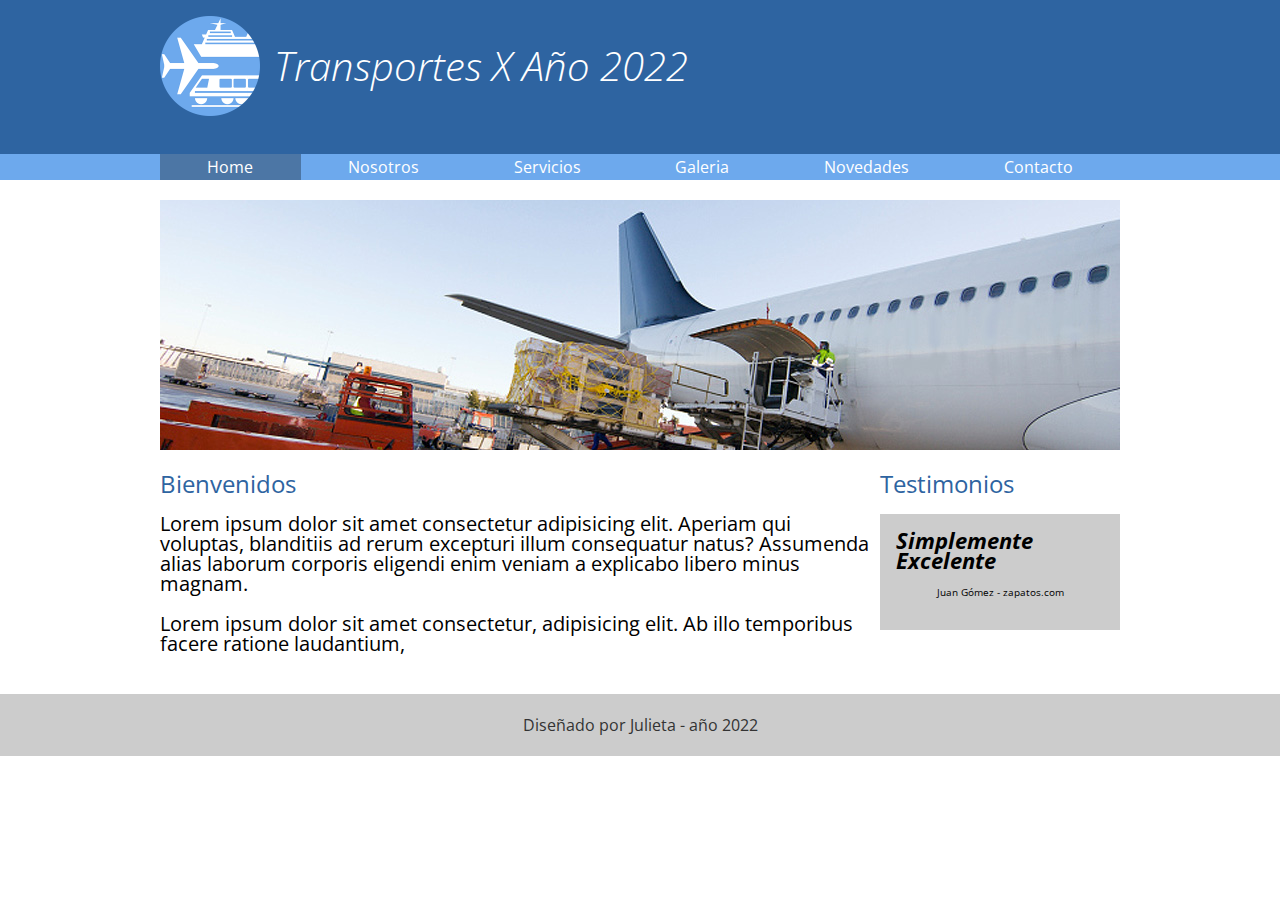
<file: index.html>
<!DOCTYPE html>
<html lang="en">
<head>
    <meta charset="UTF-8">
    <meta http-equiv="X-UA-Compatible" content="IE=edge">
    <meta name="viewport" content="width=device-width, initial-scale=1.0">
    <title>Transportes X 2022</title>
    <link rel="preconnect" href="https://fonts.googleapis.com">
    <link rel="preconnect" href="https://fonts.gstatic.com" crossorigin>
    <link href="https://fonts.googleapis.com/css2?family=Open+Sans:wght@300;400;700&display=swap" rel="stylesheet">
    <link rel="stylesheet" href="css/normalize.css">
    <link rel="stylesheet" href="css/transportes.css"> <!--se pone luego por si tengo que cambiar algo del normalize-->
</head>
<body>
    <header>
        <div class="holder">
            <img src="img/logo.png" alt="Transportes X" width="100"> <!--el alt es la descripción de la imagen. Se pone el tamaño (width) dentro de la etiqueta img-->
            <h1>Transportes X Año 2022</h1>
        </div>
    </header>
    <nav>
        <ul class="holder">
            <li> <a class="activo" href="index.html">Home</a></li>
            <li> <a href="nosotros.html">Nosotros</a></li>
            <li> <a href="servicios.html">Servicios</a></li>
            <li> <a href="galeria.html">Galeria</a></li>
            <li> <a href="novedades.html">Novedades</a></li>
            <li> <a href="contacto.html">Contacto</a></li>
        </ul>


    </nav>
    <main class="holder">
        <div>
            <img src="img/home/img01.jpg" alt="avion">
        </div> <!--puede ser una section o un div-->
        <div class="columnas"> <!--sirve como contenedor, pero no es visible en el navegador-->
            <section class="bienvenidos">
                <h2>Bienvenidos</h2>
                <p>
                    Lorem ipsum dolor sit amet consectetur adipisicing elit. Aperiam qui voluptas, blanditiis ad rerum excepturi illum consequatur natus? Assumenda alias laborum corporis eligendi enim veniam a explicabo libero minus magnam.
                </p>
                <p>Lorem ipsum dolor sit amet consectetur, adipisicing elit. Ab illo temporibus facere ratione laudantium, </p>
            </section>
            <section class="testimonios">
                <h2>Testimonios</h2>
                <div class="testimonio">
                     <span class="cita">Simplemente Excelente</span>
                     <span class="autor">Juan Gómez - zapatos.com</span>   
                </div>

            </section>

        </div>



    </main>
    <footer>
        <p>Diseñado por Julieta - año 2022</p>
    </footer>

    
</body>
</html>
</file>
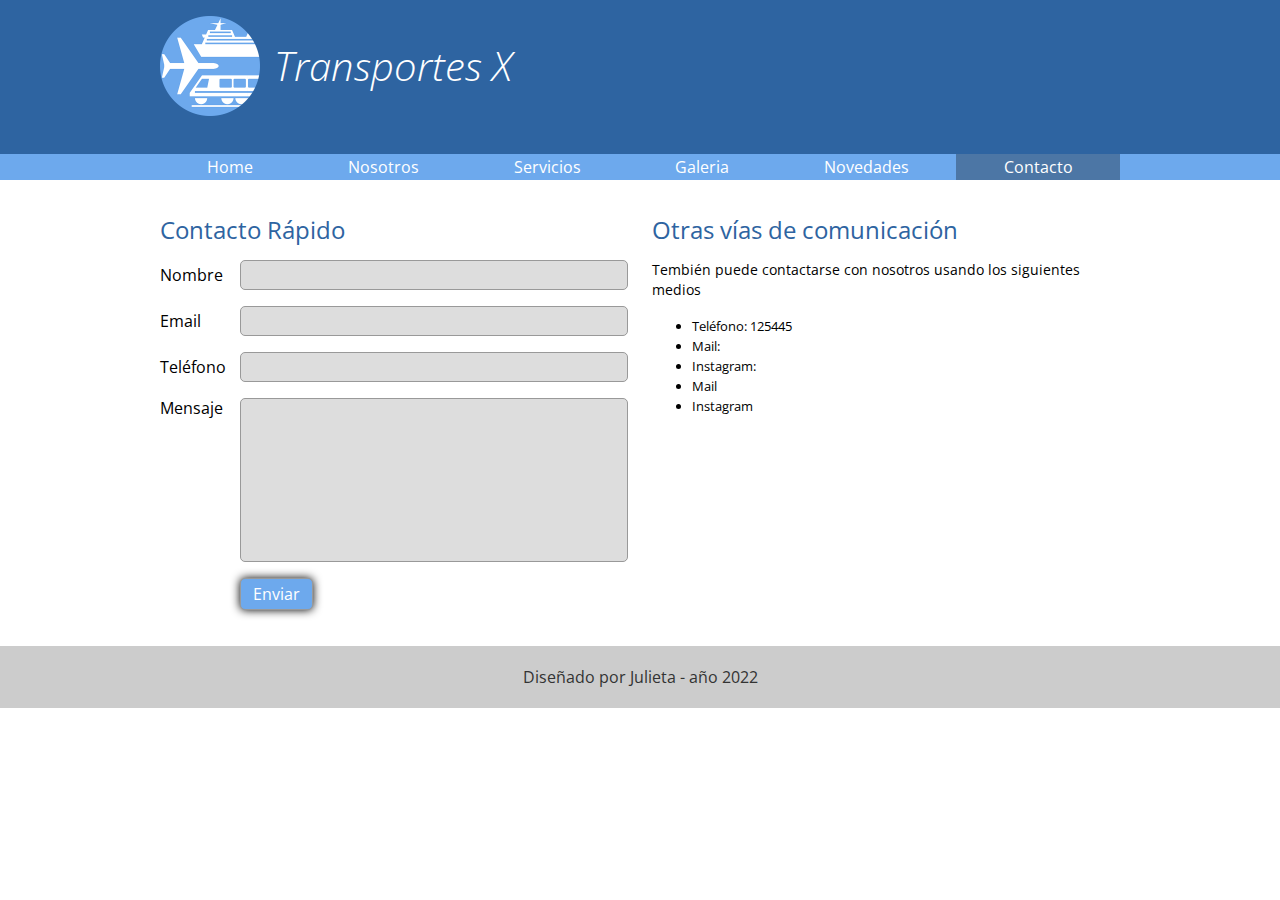
<file: contacto.html>
<!DOCTYPE html>
<html lang="en">

<head>
    <meta charset="UTF-8">
    <meta http-equiv="X-UA-Compatible" content="IE=edge">
    <meta name="viewport" content="width=device-width, initial-scale=1.0">
    <title>Transportes X 2022</title>
    <link rel="preconnect" href="https://fonts.googleapis.com">
    <link rel="preconnect" href="https://fonts.gstatic.com" crossorigin>
    <link href="https://fonts.googleapis.com/css2?family=Open+Sans:wght@300;400;700&display=swap" rel="stylesheet">
    <link rel="stylesheet" href="css/normalize.css">
    <link rel="stylesheet" href="css/transportes.css">
    <!--se pone luego por si tengo que cambiar algo del normalize-->
</head>

<body>
    <header>
        <div class="holder">
            <img src="img/logo.png" alt="Transportes X" width="100">
            <!--el alt es la descripción de la imagen. Se pone el tamaño (width) dentro de la etiqueta img-->
            <h1>Transportes X</h1>
        </div>
    </header>
    <nav>
        <ul class="holder">
            <li> <a href="index.html">Home</a></li>
            <li> <a href="nosotros.html">Nosotros</a></li>
            <!--para que se vea pintado "nosotros"-->
            <li> <a href="servicios.html">Servicios</a></li>
            <li> <a href="galeria.html">Galeria</a></li>
            <li> <a href="novedades.html">Novedades</a></li>
            <li> <a class="activo" href="contacto.html">Contacto</a></li>
        </ul>
    </nav>
    <main class="holder contacto">
        <div>
            <h2>Contacto Rápido</h2>
            <form action="" method="" class="formulario">
                <p>
                    <label for="">Nombre</label>
                    <input type="text">
                </p>
                <p>
                    <label for="">Email</label>
                    <input type="email"/>
                </p>
                <p>
                    <label for="">Teléfono</label>
                    <input type="text">
                </p>
                <p>
                    <label for="">Mensaje</label>
                    <textarea name="" id="" ></textarea>
                </p>
                <p>
                    <input type="submit" value="Enviar"/> 
                </p>

            </form>
        </div>
        <div class="datos">
            <h2>Otras vías de comunicación</h2>
            <p>Tembién puede contactarse con nosotros usando los siguientes medios</p>
            <ul>
                <li>Teléfono: 125445</li>
                <li>Mail: </li>
                <li>Instagram:</li>
                <li>Mail</li>
                <li>Instagram</li>           
            </ul>
        </div>

    </main>
    <footer>
        <p>Diseñado por Julieta - año 2022</p>
    </footer>


</body>

</html>
</file>
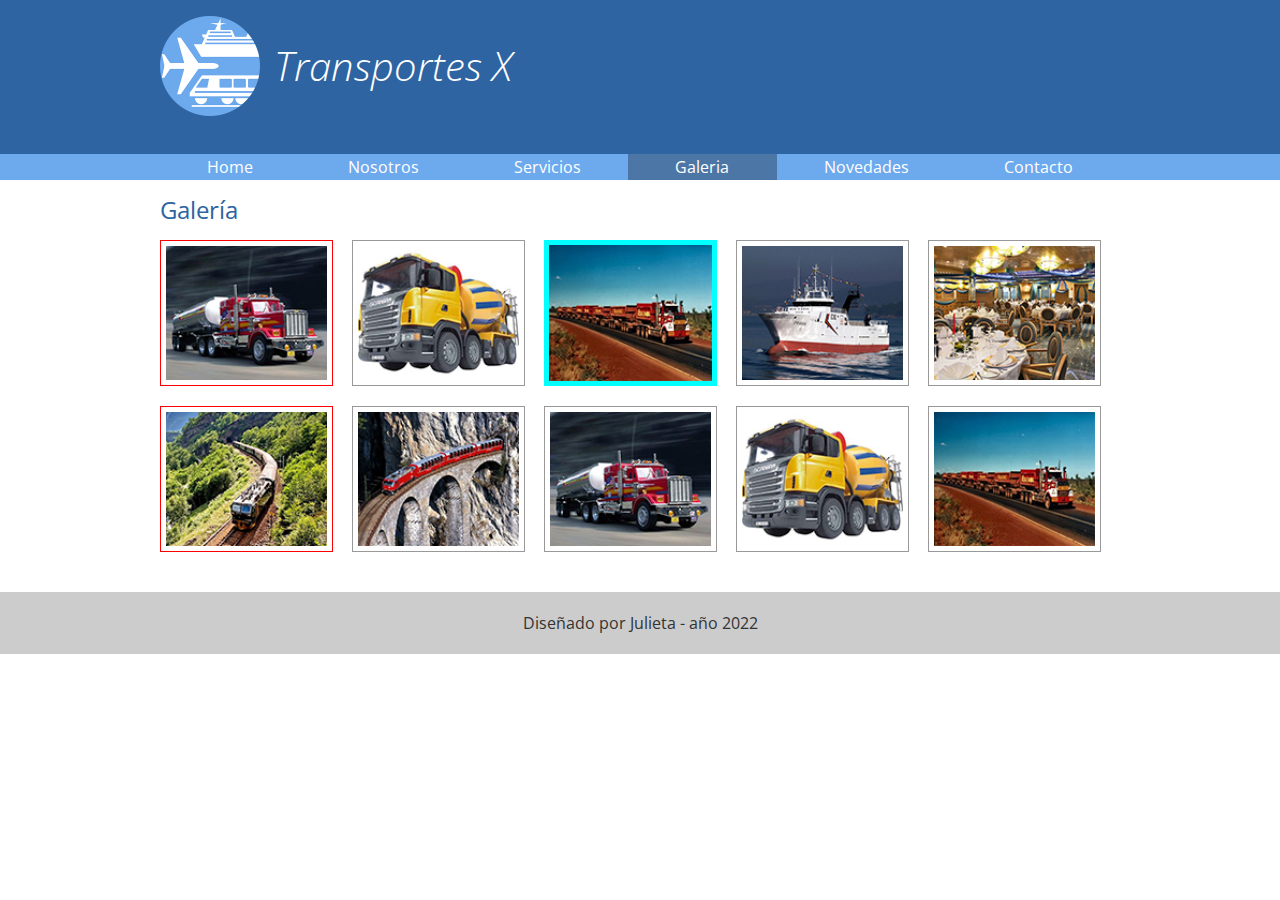
<file: galeria.html>
<!DOCTYPE html>
<html lang="en">

<head>
    <meta charset="UTF-8">
    <meta http-equiv="X-UA-Compatible" content="IE=edge">
    <meta name="viewport" content="width=device-width, initial-scale=1.0">
    <title>Transportes X 2022</title>
    <link rel="preconnect" href="https://fonts.googleapis.com">
    <link rel="preconnect" href="https://fonts.gstatic.com" crossorigin>
    <link href="https://fonts.googleapis.com/css2?family=Open+Sans:wght@300;400;700&display=swap" rel="stylesheet">
    <link rel="stylesheet" href="css/normalize.css">
    <link rel="stylesheet" href="css/transportes.css">
    <!--se pone luego por si tengo que cambiar algo del normalize-->
</head>

<body>
    <header>
        <div class="holder">
            <img src="img/logo.png" alt="Transportes X" width="100">
            <!--el alt es la descripción de la imagen. Se pone el tamaño (width) dentro de la etiqueta img-->
            <h1>Transportes X</h1>
        </div>
    </header>
    <nav>
        <ul class="holder">
            <li> <a href="index.html">Home</a></li>
            <li> <a href="nosotros.html">Nosotros</a></li>
            <!--para que se vea pintado "nosotros"-->
            <li> <a href="servicios.html">Servicios</a></li>
            <li> <a class="activo" href="galeria.html">Galeria</a></li>
            <li> <a href="novedades.html">Novedades</a></li>
            <li> <a href="contacto.html">Contacto</a></li>
        </ul>


    </nav>
    <main class="holder">
        <h2>Galería</h2>
        <div class="galeria">
            <img src="img/galeria/ch/img01.jpg" alt="camión rojo">
            <img src="img/galeria/ch/img02.jpg" alt="camión amarillo">
            <img src="img/galeria/ch/img03.jpg" alt="camión naranja">
            <img src="img/galeria/ch/img04.jpg" alt="barco">
            <img src="img/galeria/ch/img05.jpg" alt="restaurante">
            <img src="img/galeria/ch/img06.jpg" alt="tren">
            <img src="img/galeria/ch/img07.jpg" alt="tren rojo">
            <img src="img/galeria/ch/img01.jpg" alt="camión rojo">
            <img src="img/galeria/ch/img02.jpg" alt="camión amarillo">
            <img src="img/galeria/ch/img03.jpg" alt="camión naranja">
        
        </div>



    </main>
    <footer>
        <p>Diseñado por Julieta - año 2022</p>
    </footer>


</body>

</html>
</file>
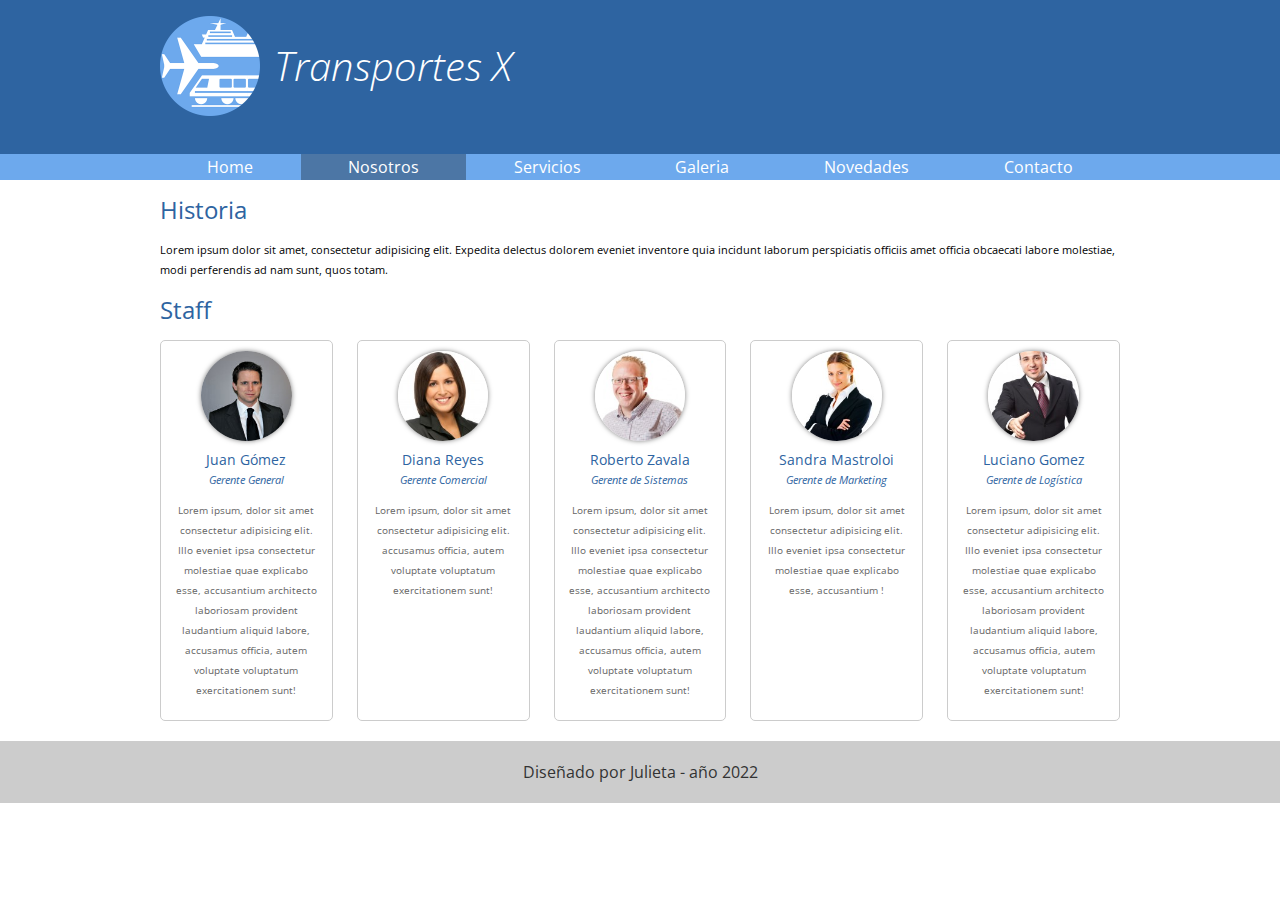
<file: nosotros.html>
<!DOCTYPE html>
<html lang="en">
<head>
    <meta charset="UTF-8">
    <meta http-equiv="X-UA-Compatible" content="IE=edge">
    <meta name="viewport" content="width=device-width, initial-scale=1.0">
    <title>Transportes X 2022</title>
    <link rel="preconnect" href="https://fonts.googleapis.com">
    <link rel="preconnect" href="https://fonts.gstatic.com" crossorigin>
    <link href="https://fonts.googleapis.com/css2?family=Open+Sans:wght@300;400;700&display=swap" rel="stylesheet">
    <link rel="stylesheet" href="css/normalize.css">
    <link rel="stylesheet" href="css/transportes.css"> <!--se pone luego por si tengo que cambiar algo del normalize-->
</head>
<body>
    <header>
        <div class="holder">
            <img src="img/logo.png" alt="Transportes X" width="100"> <!--el alt es la descripción de la imagen. Se pone el tamaño (width) dentro de la etiqueta img-->
            <h1>Transportes X</h1>
        </div>
    </header>
    <nav>
        <ul class="holder">
            <li> <a href="index.html">Home</a></li>
            <li> <a class="activo" href="nosotros.html">Nosotros</a></li> <!--para que se vea pintado "nosotros"-->
            <li> <a href="servicios.html">Servicios</a></li>
            <li> <a href="galeria.html">Galeria</a></li>
            <li> <a href="novedades.html">Novedades</a></li>
            <li> <a href="contacto.html">Contacto</a></li>
        </ul>


    </nav>
    <main class="holder">
       <section class="historia">
        <h2>Historia</h2>
        <p>Lorem ipsum dolor sit amet, consectetur adipisicing elit. Expedita delectus dolorem eveniet inventore quia incidunt laborum perspiciatis officiis amet officia obcaecati labore molestiae, modi perferendis ad nam sunt, quos totam.</p>
      
       </section>

       <Section class="staff">
        <h2>Staff</h2>
        <div class="personas">
            <div class="persona">
                <img src="img/nosotros/nosotros1.jpg" alt="Juan Gomez">
                <h5>Juan Gómez</h5>
                <h6>Gerente General</h6>
                <p>Lorem ipsum, dolor sit amet consectetur adipisicing elit. Illo eveniet ipsa consectetur molestiae quae explicabo esse, accusantium architecto laboriosam provident laudantium aliquid labore, accusamus officia, autem voluptate voluptatum exercitationem sunt!</p>
            </div>
            <div class="persona">
                <img src="img/nosotros/nosotros2.jpg" alt="Diana Reyes">
                <h5>Diana Reyes</h5>
                <h6>Gerente Comercial</h6>
                <p>Lorem ipsum, dolor sit amet consectetur adipisicing elit. accusamus officia, autem voluptate voluptatum exercitationem sunt!</p>
            </div>
            <div class="persona">
                <img src="img/nosotros/nosotros3.jpg" alt="Roberto Zavala">
                <h5>Roberto Zavala</h5>
                <h6>Gerente de Sistemas</h6>
                <p>Lorem ipsum, dolor sit amet consectetur adipisicing elit. Illo eveniet ipsa consectetur molestiae quae explicabo esse, accusantium architecto laboriosam provident laudantium aliquid labore, accusamus officia, autem voluptate voluptatum exercitationem sunt!</p>
            </div>
            <div class="persona">
                <img src="img/nosotros/nosotros4.jpg" alt="Sandra Mastroloi">
                <h5>Sandra Mastroloi</h5>
                <h6>Gerente de Marketing</h6>
                <p>Lorem ipsum, dolor sit amet consectetur adipisicing elit. Illo eveniet ipsa consectetur molestiae quae explicabo esse, accusantium !</p>
            </div>
            <div class="persona">
                <img src="img/nosotros/nosotros5.jpg" alt="Luciano Gomez">
                <h5>Luciano Gomez</h5>
                <h6>Gerente de Logística</h6>
                <p>Lorem ipsum, dolor sit amet consectetur adipisicing elit. Illo eveniet ipsa consectetur molestiae quae explicabo esse, accusantium architecto laboriosam provident laudantium aliquid labore, accusamus officia, autem voluptate voluptatum exercitationem sunt!</p>
            </div>

        </div>

       </Section>


    </main>
    <footer>
        <p>Diseñado por Julieta - año 2022</p>
    </footer>

    
</body>
</html>
</file>
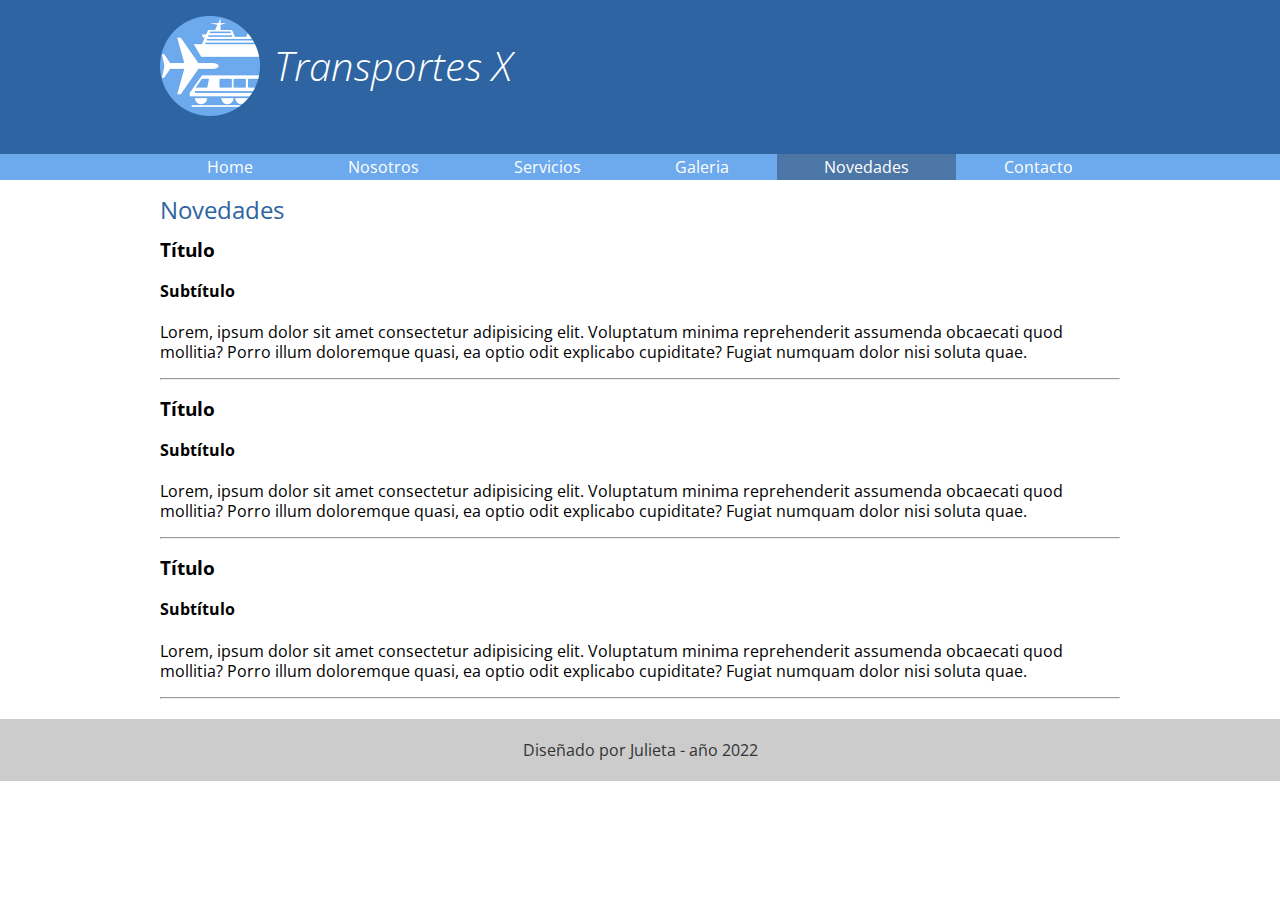
<file: novedades.html>
<!DOCTYPE html>
<html lang="en">

<head>
    <meta charset="UTF-8">
    <meta http-equiv="X-UA-Compatible" content="IE=edge">
    <meta name="viewport" content="width=device-width, initial-scale=1.0">
    <title>Transportes X 2022</title>
    <link rel="preconnect" href="https://fonts.googleapis.com">
    <link rel="preconnect" href="https://fonts.gstatic.com" crossorigin>
    <link href="https://fonts.googleapis.com/css2?family=Open+Sans:wght@300;400;700&display=swap" rel="stylesheet">
    <link rel="stylesheet" href="css/normalize.css">
    <link rel="stylesheet" href="css/transportes.css">
    <!--se pone luego por si tengo que cambiar algo del normalize-->
</head>

<body>
    <header>
        <div class="holder">
            <img src="img/logo.png" alt="Transportes X" width="100">
            <!--el alt es la descripción de la imagen. Se pone el tamaño (width) dentro de la etiqueta img-->
            <h1>Transportes X</h1>
        </div>
    </header>
    <nav>
        <ul class="holder">
            <li> <a href="index.html">Home</a></li>
            <li> <a href="nosotros.html">Nosotros</a></li>
            <!--para que se vea pintado "nosotros"-->
            <li> <a href="servicios.html">Servicios</a></li>
            <li> <a href="galeria.html">Galeria</a></li>
            <li> <a class="activo" href="novedades.html">Novedades</a></li>
            <li> <a href="contacto.html">Contacto</a></li>
        </ul>


    </nav>
    <main class="holder">
        <h2>Novedades</h2>
        <div>
            <h3>Título</h3>
            <h4>Subtítulo</h4>
            <p>Lorem, ipsum dolor sit amet consectetur adipisicing elit. Voluptatum minima reprehenderit assumenda
                obcaecati quod mollitia? Porro illum doloremque quasi, ea optio odit explicabo cupiditate? Fugiat
                numquam dolor nisi soluta quae.</p>
            <hr />
            <!--es una etiqueta de html que hace una línea de separación entre contenido sin necesidad de hacer una clase por css-->
        </div>
        <div>
            <h3>Título</h3>
            <h4>Subtítulo</h4>
            <p>Lorem, ipsum dolor sit amet consectetur adipisicing elit. Voluptatum minima reprehenderit assumenda
                obcaecati quod mollitia? Porro illum doloremque quasi, ea optio odit explicabo cupiditate? Fugiat
                numquam dolor nisi soluta quae.</p>
            <hr />
            <!--es una etiqueta de html que hace una línea de separación entre contenido sin necesidad de hacer una clase por css-->
        </div>
        <div>
            <h3>Título</h3>
            <h4>Subtítulo</h4>
            <p>Lorem, ipsum dolor sit amet consectetur adipisicing elit. Voluptatum minima reprehenderit assumenda
                obcaecati quod mollitia? Porro illum doloremque quasi, ea optio odit explicabo cupiditate? Fugiat
                numquam dolor nisi soluta quae.</p>
            <hr />
            <!--es una etiqueta de html que hace una línea de separación entre contenido sin necesidad de hacer una clase por css-->
        </div>
       
    </main>
    <footer>
        <p>Diseñado por Julieta - año 2022</p>
    </footer>


</body>

</html>
</file>
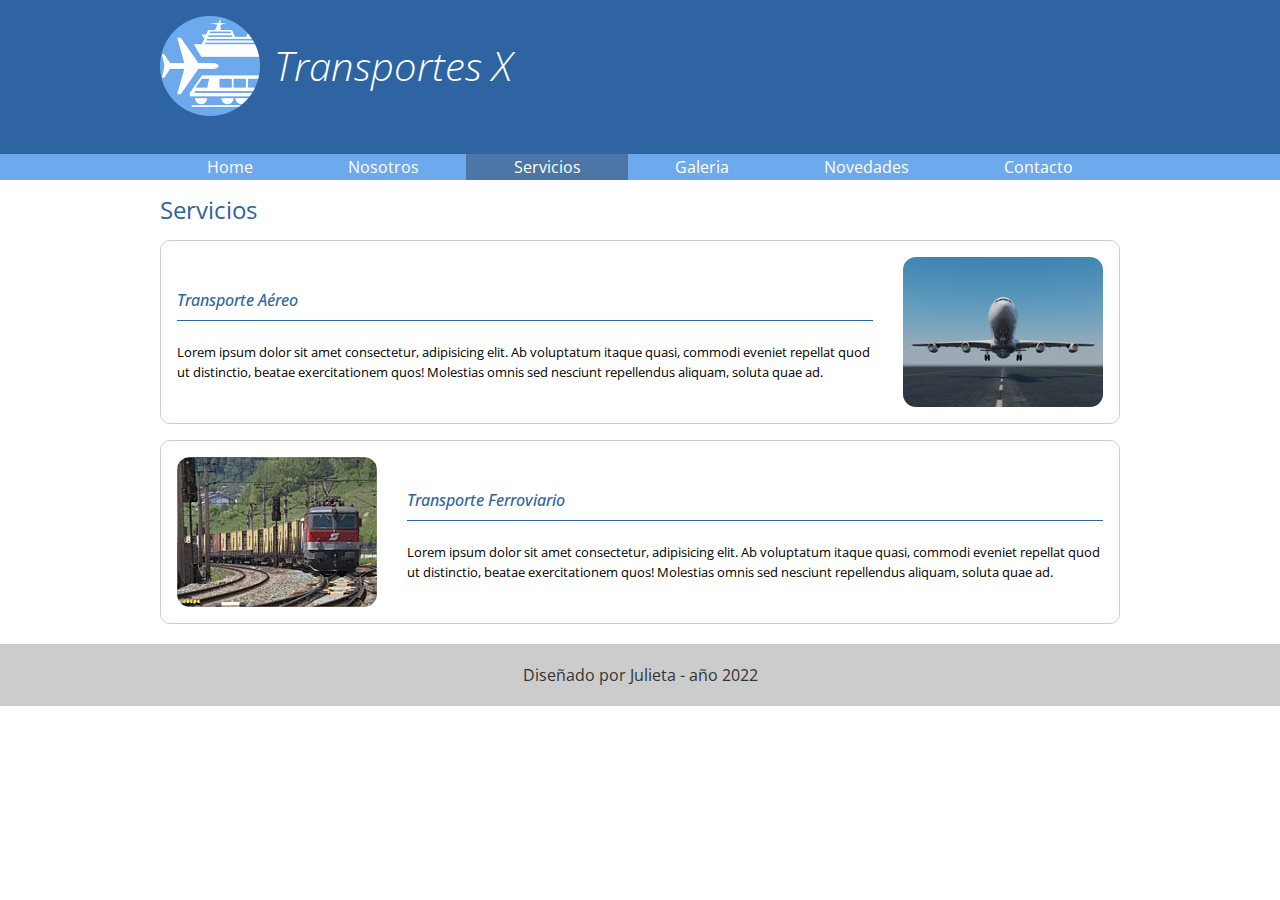
<file: servicios.html>
<!DOCTYPE html>
<html lang="en">

<head>
    <meta charset="UTF-8">
    <meta http-equiv="X-UA-Compatible" content="IE=edge">
    <meta name="viewport" content="width=device-width, initial-scale=1.0">
    <title>Transportes X 2022</title>
    <link rel="preconnect" href="https://fonts.googleapis.com">
    <link rel="preconnect" href="https://fonts.gstatic.com" crossorigin>
    <link href="https://fonts.googleapis.com/css2?family=Open+Sans:wght@300;400;700&display=swap" rel="stylesheet">
    <link rel="stylesheet" href="css/normalize.css">
    <link rel="stylesheet" href="css/transportes.css">
    <!--se pone luego por si tengo que cambiar algo del normalize-->
</head>

<body>
    <header>
        <div class="holder">
            <img src="img/logo.png" alt="Transportes X" width="100">
            <!--el alt es la descripción de la imagen. Se pone el tamaño (width) dentro de la etiqueta img-->
            <h1>Transportes X</h1>
        </div>
    </header>
    <nav>
        <ul class="holder">
            <li> <a href="index.html">Home</a></li>
            <li> <a href="nosotros.html">Nosotros</a></li>
            <!--para que se vea pintado "nosotros"-->
            <li> <a class="activo" href="servicios.html">Servicios</a></li>
            <li> <a href="galeria.html">Galeria</a></li>
            <li> <a href="novedades.html">Novedades</a></li>
            <li> <a href="contacto.html">Contacto</a></li>
        </ul>


    </nav>
    <main class="holder">
        <h2>Servicios</h2>
        <div class="servicio">
            <img src="img/servicios/aereo.jpg" alt="avion">
            <div class="info">
                <h4> Transporte Aéreo</h4>
                <p>Lorem ipsum dolor sit amet consectetur, adipisicing elit. Ab voluptatum itaque quasi, commodi eveniet
                    repellat quod ut distinctio, beatae exercitationem quos! Molestias omnis sed nesciunt repellendus
                    aliquam, soluta quae ad.</p>
            </div>       
         </div>
        <div class="servicio">
                <img src="img/servicios/ferroviario.jpg" alt="tren">
                <div class="info">
                    <h4> Transporte Ferroviario</h4>
                    <p>Lorem ipsum dolor sit amet consectetur, adipisicing elit. Ab voluptatum itaque quasi, commodi
                        eveniet repellat quod ut distinctio, beatae exercitationem quos! Molestias omnis sed nesciunt
                        repellendus aliquam, soluta quae ad.</p>
                </div>             
        </div>
       

                   






    </main>
    <footer>
        <p>Diseñado por Julieta - año 2022</p>
    </footer>


</body>

</html>
</file>
<file: css/transportes.css>
/*vamos a hacer todo lo que tenga que ver con el sitio*/
/* font-family: 'Open Sans', sans-serif; */

body{
    font-family: 'Open Sans', sans-serif;
    font-size: 16px;/*base*/
    line-height: 20px;
    /*siempre por defecto el margin es 16px */
}

header{
    background-color: #2e64a1; /* #, rgb, rgba*/
    padding: 16px 0; /*se puede usar padding 1rem 0*//*primer parametro arriba abajo 2do parametro derecha izq*/

}

header h1{
    color: white;
    font-size: 40px;
    font-weight: 100;
    font-style: italic;
    display: inline-block; /*para que esté al mismo nivel del logo*/
    position:relative;
    bottom: 35px;
    margin-left: 10px;
}

nav{
    background-color: #6da9ed;
    margin-bottom: 20px; /*para separar la imagen del avion de la botonera*/
}

nav ul{
    list-style: none; /*para sacarle los puntitos que se agregan por ser una lista esto lo vemos en el navegador al inspeccionar el código*/
    margin: 0; /*para sacarle el margen que viene por defecto al ser una lista-esto lo vemos en el navegador al inspeccionar el código*/
    padding: 0; /*para sacarle el padding que viene por defecto al ser una lista-esto lo vemos en el navegador al inspeccionar el código*/
    display: flex; 
    /* justify-content: space-around; o spacce between, no lo usamos porque usamos "flex-grow" en "li"*/
    /* justify-content: stretch; no lo usamos porque usamos "flex-grow" en "li" */
    /* width: 100%; no lo usamos porque usamos "flex-grow" en "li"*/
}

nav ul li{
    /* display: block; no lo usamos porque usamos "flex-grow" */
    flex-grow: 1; /*La propiedad flex-grow de CSS especifica el factor de crecimiento de un elemento flexible (que tiene asignado display:flex),en su dirección principal.*//*propiedad que se tiene que aplicar al hijo*/
    
}


nav ul li a{
    color: white;
    text-decoration: none;
    padding: 3px 6px;
    display: block; /*para que refleje el padding que indicamos. Crece el bloque - caja*/
    text-align: center;
}

nav ul li a:hover{
    background-color: rgba(0, 0, 0, 0.3);
} /*para que cambie de color al posicionar el cursor en la botonera*/

footer{
    background-color: #ccc;
    clear: both;
    color: #333;
    text-align: center;
    padding: 5px 0;/*3rem 0*//*para que el contenido marque el crecimiento del contenedor*/
    margin-top: 20px; /*para separar el footer del contenido*/
}

nav ul li a.activo{
    background-color: #4c76a5;

} /*Para que quede activo el "HOME". En este caso la clase debe pegarse a la etiqueta "a", para que tome los cambios, porque el html tiene muchas "a" y no entiende a cual se debe aplicar, por ello va sin espacio*/


/* .activo{
    background-color: #4c76a5;  de esta forma también funciona pero se recomienda usar la anterior nav ul li a.activo*/

.holder{
    max-width: 960px;/*maxímo ancho pensado para una pantalla de 1024*/
    margin: 0 auto;

}

h2{
    color: #2e64a1;
    font-weight: 400;
}

/*inicio home*/

.bienvenidos{
    width: 75%;
    padding-right: 10px; /*para que el contenido no se pegue a la caja de testimonios*/
    box-sizing: border-box;/*cuando tenemos bordes y padding agregar siempre esta propiedad*/
}

.testimonios{
    width: 25%;
}

.columnas{
    display: flex;
    justify-content: space-between;
}

.bienvenidos p{
    font-size: 20px;
}

.testimonio{
    background-color: #ccc;
    padding: 16px;
}

.testimonio .cita{
    font-weight: bold;
    font-style: italic;
    font-size: 22px;
    display: block; /*para que funcione como un bloque/caja*/
}/*se arma la ruta ".testimonio .cita" por si en otro lado usamos "cita", pero si no lo usaramos, se puede poner directamente ".cita"*/

.testimonio .autor{
    font-size: 10px;
    text-align: center;
    display: block;
    margin: 12px 0;
}

/*fin home*/

/*inicio nosotos*/

.historia p{
    font-size: 0.7rem;/*o 12px*//*medida en base al body*/
}

.personas{
    display: flex;
    justify-content: space-between;
}

.persona{
    border: 1px solid #ccc;
    border-radius: 5px;  
    width: 18%; 
    text-align: center;
    padding: 10px;
    box-sizing: border-box;
     
}

.persona img{
    border-radius: 50%;
    max-width: 60%;/*para que ocupe el 60% de cada cajita*/
    box-shadow: 0 0 5px rgba(0,0,0,0.5);
}

.persona h5,
.persona h6{
        margin: 0;
        font-weight: normal;
        color: #2e64a1;
}/*para darle la misma clase a dos etiquetas*/

.persona h5{
    font-size: 14px;
    margin-top: 5px;
}

.persona h6{
    font-size: 11px;
    font-style: italic;
}

.persona p{
    font-size: 10px;
    color: #666;

}

/*fin nosotros*/

/*inicio servicios*/

.servicio{
    border: 1px solid #ccc;
    border-radius: 10px;
    padding: 16px;
    margin: 16px 0;
    display: flex;
    gap: 30px; /*calle/espacio entre elementos*/
    align-items: center;/*para que no se desconfigure la imagen al agregar mas texto y disminuir el navegador*/
}

.servicio .info h4{
    color: #2e64a1;
    font-weight: 500;
    font-style: italic;
    border-bottom: 1px solid #2e64a1;
    padding-bottom: 10px;
}

.servicio .info p{
    font-size: 13px;
    /* line-height: 19px; */
}
.servicio img{
    border-radius: 13px;
    display: block; /*para que no se desconfigure la imagen al agregar mas texto y disminuir el navegador*/
    max-width: 225px; /*para que no se desconfigure la imagen al agregar mas texto y disminuir el navegador*/
}

.servicio:nth-child(even){
    flex-direction:row-reverse ;

}
/*fin servicios*/

/*inicio galería*/

.galeria{
    display: flex;
    flex-wrap: wrap;/*para que genere el desbordamiento y pase imagenes para abajo */
    justify-content: flex-start;/*para que no se separen tanto las dos imagenes de abajo*/
}

.galeria img{
    border: 1px solid #999;
    padding: 5px;
    width: 18%;
    margin-bottom: 20px;
    margin-right: 2%;
    box-sizing: border-box;

}
.galeria img:nth-child(5n+1)/*cada 5 hijos, al 1ero le aplica la propiedad*/{
    border: 1px solid red;
}

.galeria img:nth-child(3){
    background-color: aqua;
    border: none;/*o border-color aqua*/
}

/*fin galería*/

/*inicio contacto*/
.contacto{
    display: flex;
    gap: 24px;
}

.contacto div{
    width: 100%;
    /* background-color:yellow ;
 */
}

/* div.datos{
    background-color: orange;
} se pone div.datos porque el div en si tiene un color amarillo con la orden anterior, por eso si se pone solo .datos no me va a tomar el cambio de propiedad. Se puede usar div.datos o .contacto .datos */

.datos p{
    font-size: 14px;
}

.datos ul li{
    font-size: 13px;
}

.formulario p{
    display: flex;
}/*esta propiedad es para que el nombre del input este al lado del cuadradito para rellenar. Si la sacamos, quedan los nombres arriba*/

.formulario p label{
    min-width: 80px;
    display: flex;
    align-items: center;/*para que los nombres esten en el centro. Necesita de la propiedad de display primero*/
}

.formulario p input,
.formulario p textarea{
    width: 100%;
    background-color: #ddd;
    border-radius: 5px;
    border: 1px solid #999;
    font-size: 14px;
    padding: 6px 10px;
    /* box-sizing: border-box; en caso que NO le pongamos la propiedad de .formulario p como display flex*/
}

.formulario p textarea{
    height: 150px;
    resize: none;/*para sacarle la propiedad que viene por defecto en el mensaje de poder agrandar el cuadradito    */
}

.formulario p:nth-child(4){
    align-items: flex-start;
} /*se agrega esta propiedad para que el nombre "mensaje", no quede en el centro y quede arriba del textarea..pero hay que tener en uenta que si se agrega otro item en el formulario, el "mensaje" no sería el 4to hijo...por lo que en ese caso es conveniente agregar una clase en el html particular para mensaje */

.formulario input[type="submit"]{
    background-color: #6da9ed;
    box-shadow: 0 0 10px rgba(0, 0 , 0, 4);
    color: white;
    font-size: 16px;
    padding: 6px 12px;
    width: auto; /*es el tamaño predeterminado del botón enviar*/
    position: relative; /*para mover el boton de enviar*/
    left: 80px;
    cursor: pointer;/*para agregarle la manito*/
}

.formulario input[type="submit"]:hover{
    background-color: #2e64a1;
} /*para que cambie de color el botorncito de enviar cuando nos posicionamos con el cursor :hover*/


/*fin contacto*/
</file>
